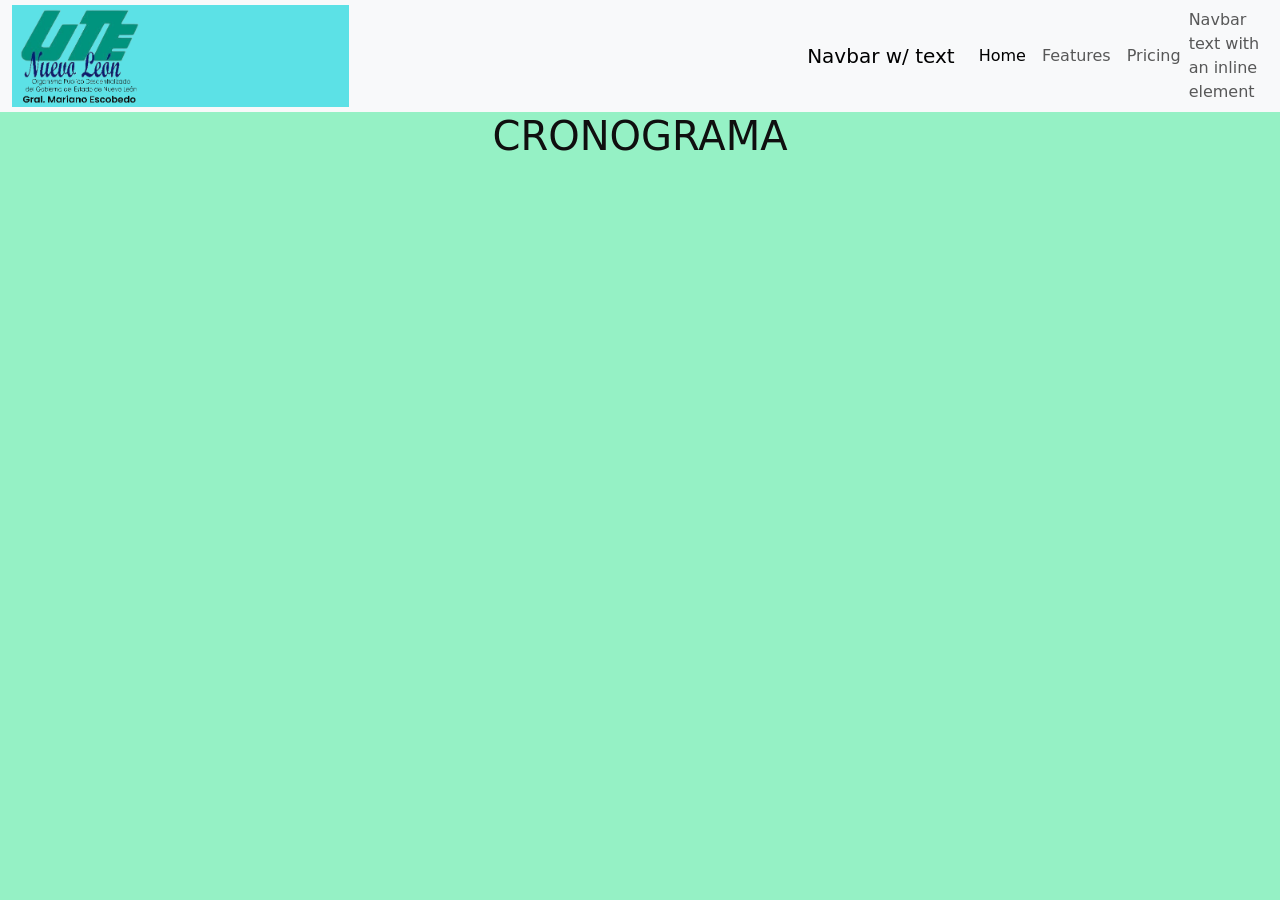
<file: index.html>
<!DOCTYPE html>
<html lang="en">

<head>
  <meta charset="UTF-8">
  <meta name="viewport" content="width=device-width, initial-scale=1.0">
  <title>Index</title>
  <link href="https://cdn.jsdelivr.net/npm/bootstrap@5.0.2/dist/css/bootstrap.min.css" rel="stylesheet"
    integrity="sha384-EVSTQN3/azprG1Anm3QDgpJLIm9Nao0Yz1ztcQTwFspd3yD65VohhpuuCOmLASjC" crossorigin="anonymous">
  <link rel="stylesheet" href="style.css">
</head>




<body>

 

  <nav class="navbar navbar-expand-lg bg-body-tertiary">
    <div class="container-fluid">
      <a class="navbar">
        <img src="public/UTE_2.png" alt="Bootstrap" width="40%" height="40%">
      </a>
    </div>
      <a class="navbar-brand" href="#">Navbar w/ text</a>
      <button class="navbar-toggler" type="button" data-bs-toggle="collapse" data-bs-target="#navbarText" aria-controls="navbarText" aria-expanded="false" aria-label="Toggle navigation">
        <span class="navbar-toggler-icon"></span>
      </button>
      <div class="collapse navbar-collapse" id="navbarText">
        <ul class="navbar-nav me-auto mb-2 mb-lg-0">
          <li class="nav-item">
            <a class="nav-link active" aria-current="page" href="#">Home</a>
          </li>
          <li class="nav-item">
            <a class="nav-link" href="#">Features</a>
          </li>
          <li class="nav-item">
            <a class="nav-link" href="#">Pricing</a>
          </li>
        </ul>
        <span class="navbar-text">
          Navbar text with an inline element
        </span>
      </div>
    </div>
  </nav>

  <h1 class="mb-4">CRONOGRAMA</h1>

  <!--
<div class="container t-crear">
    <div class="row justify-content-center">
      <div class="col-md-4">
        <div class="card mx-auto">
          <div class="card-body">
            <h5 class="card-title">EDITAR UN CRONOGRAMA</h5>
            <p class="card-text">EDICION DE CRONOGRAMA</p>
            <a href="#" class="btn" style="background-color: #00BF63;">ACEPTAR</a>
          </div>
        </div>
      </div>
    <div class="col-md-4">
      <div class="card mx-auto">
        <div class="card-body">
          <h5 class="card-title">CREAR UN CRONOGRAMA</h5>
          <p class="card-text">CREACION DE CRONOGRAMA</p>
          <a href="#" class="btn" style="background-color: #00BF63;">ACEPTAR</a>
        </div>
      </div>
    </div>
  </div>
</div>
      -->
  </div>



</body>

</html>
</file>
<file: style.css>
body{
      background-color: #95F1C5;
  }
  
  .navbar{
      padding: 0;
      background-color: #5CE1E6;
  }
  
  h1, h4{
      text-align: center;
      color: #0f0f0f;
      
  }
  
  .t-login{
      
    display: flex;
    justify-content: center;
    align-items: center;
    height: 50%;
    width: 100%;
    text-align: center;
  
      
  }
  
.form-cronograma{
      padding: 2em;
      border-radius: 1em;
      background-color: #05957F;
  }
  
  .t-crear{
    display: flex;
    justify-content: center;
    align-items: center;
    width: 100%;
    text-align: center;
  }
  
  .imgute{
    width: 50%;
    height: 100%;
  }
  
  .mytable{
    width: 80%; 
    text-align: center;
    margin: auto 10%;
    padding:20px;
         
  }
  
  .btnimp{
    display: flex;
    justify-content: center;
  }
  
  .cronograma-tabla{
    display: flex;
    justify-content: center;
    background-color: #FFF;
    align-items: center;
    width: 80%;
    text-align: center;
    
  }
</file>
